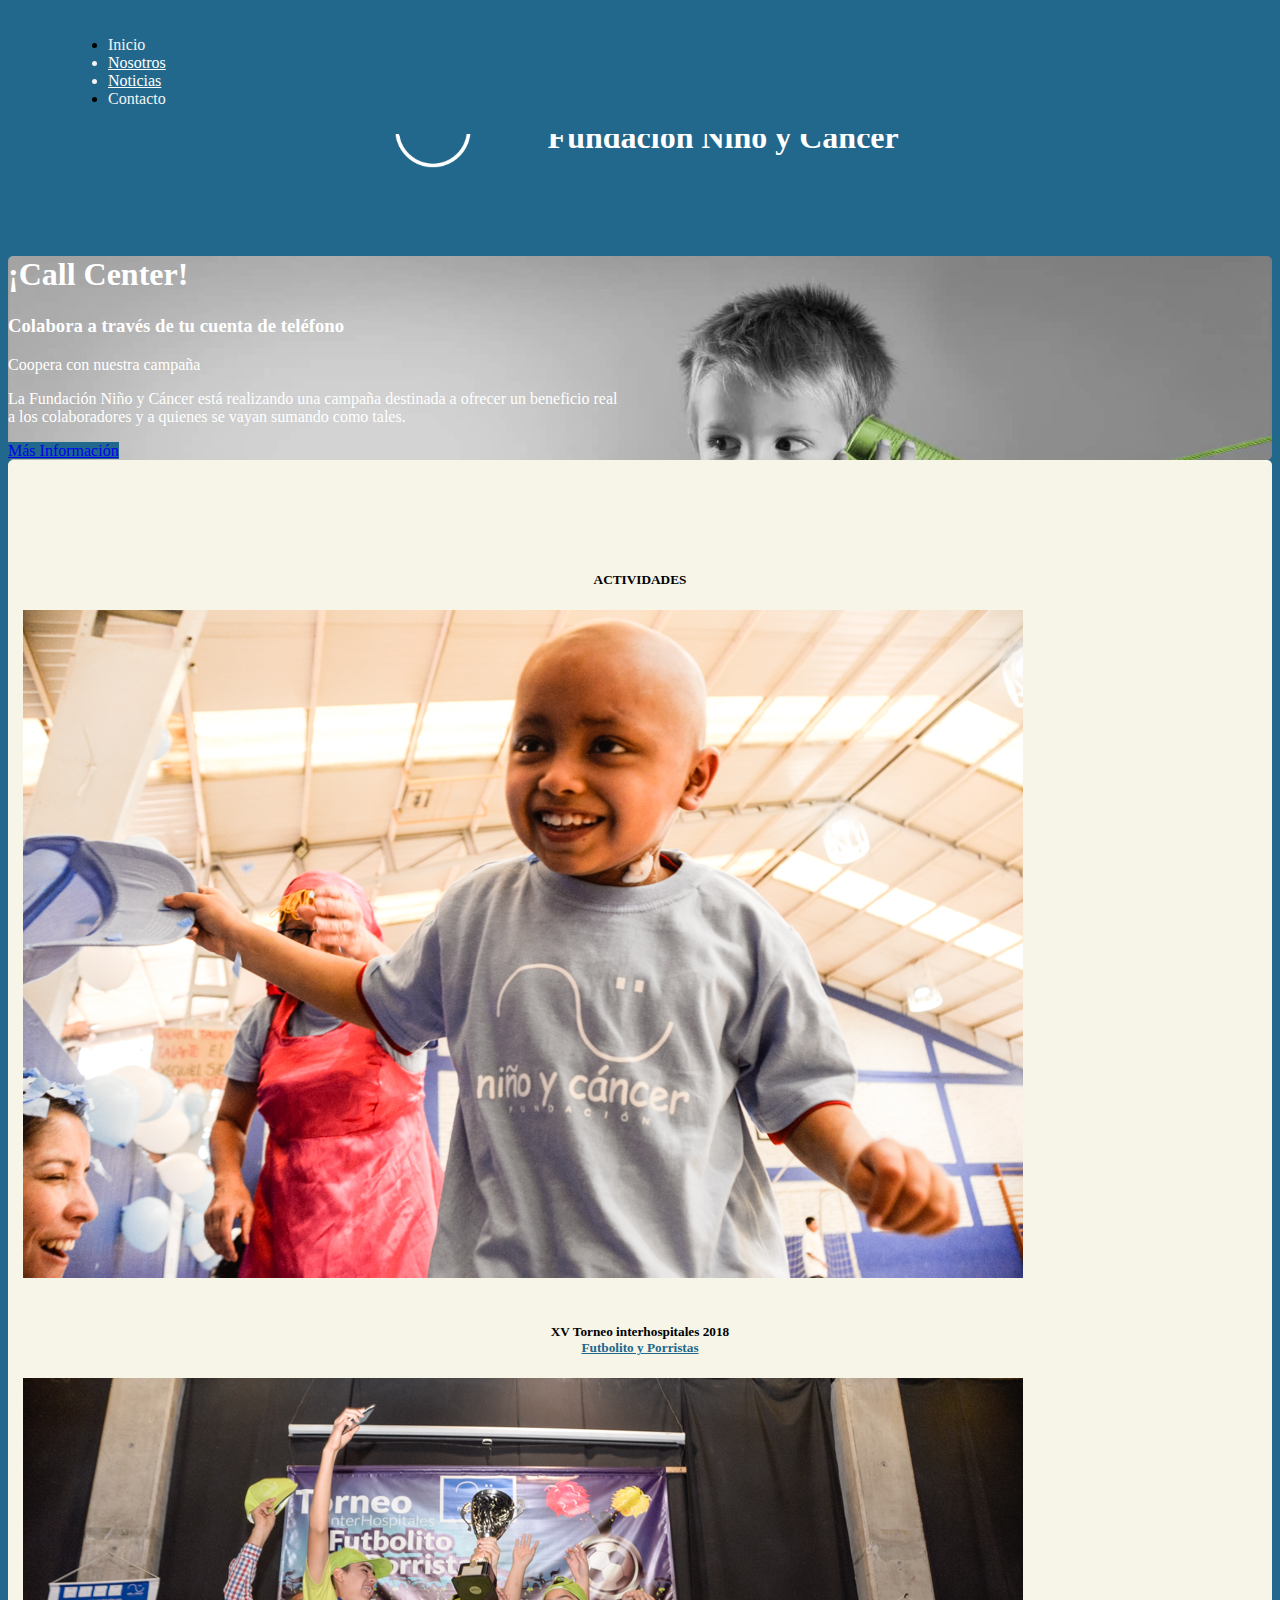
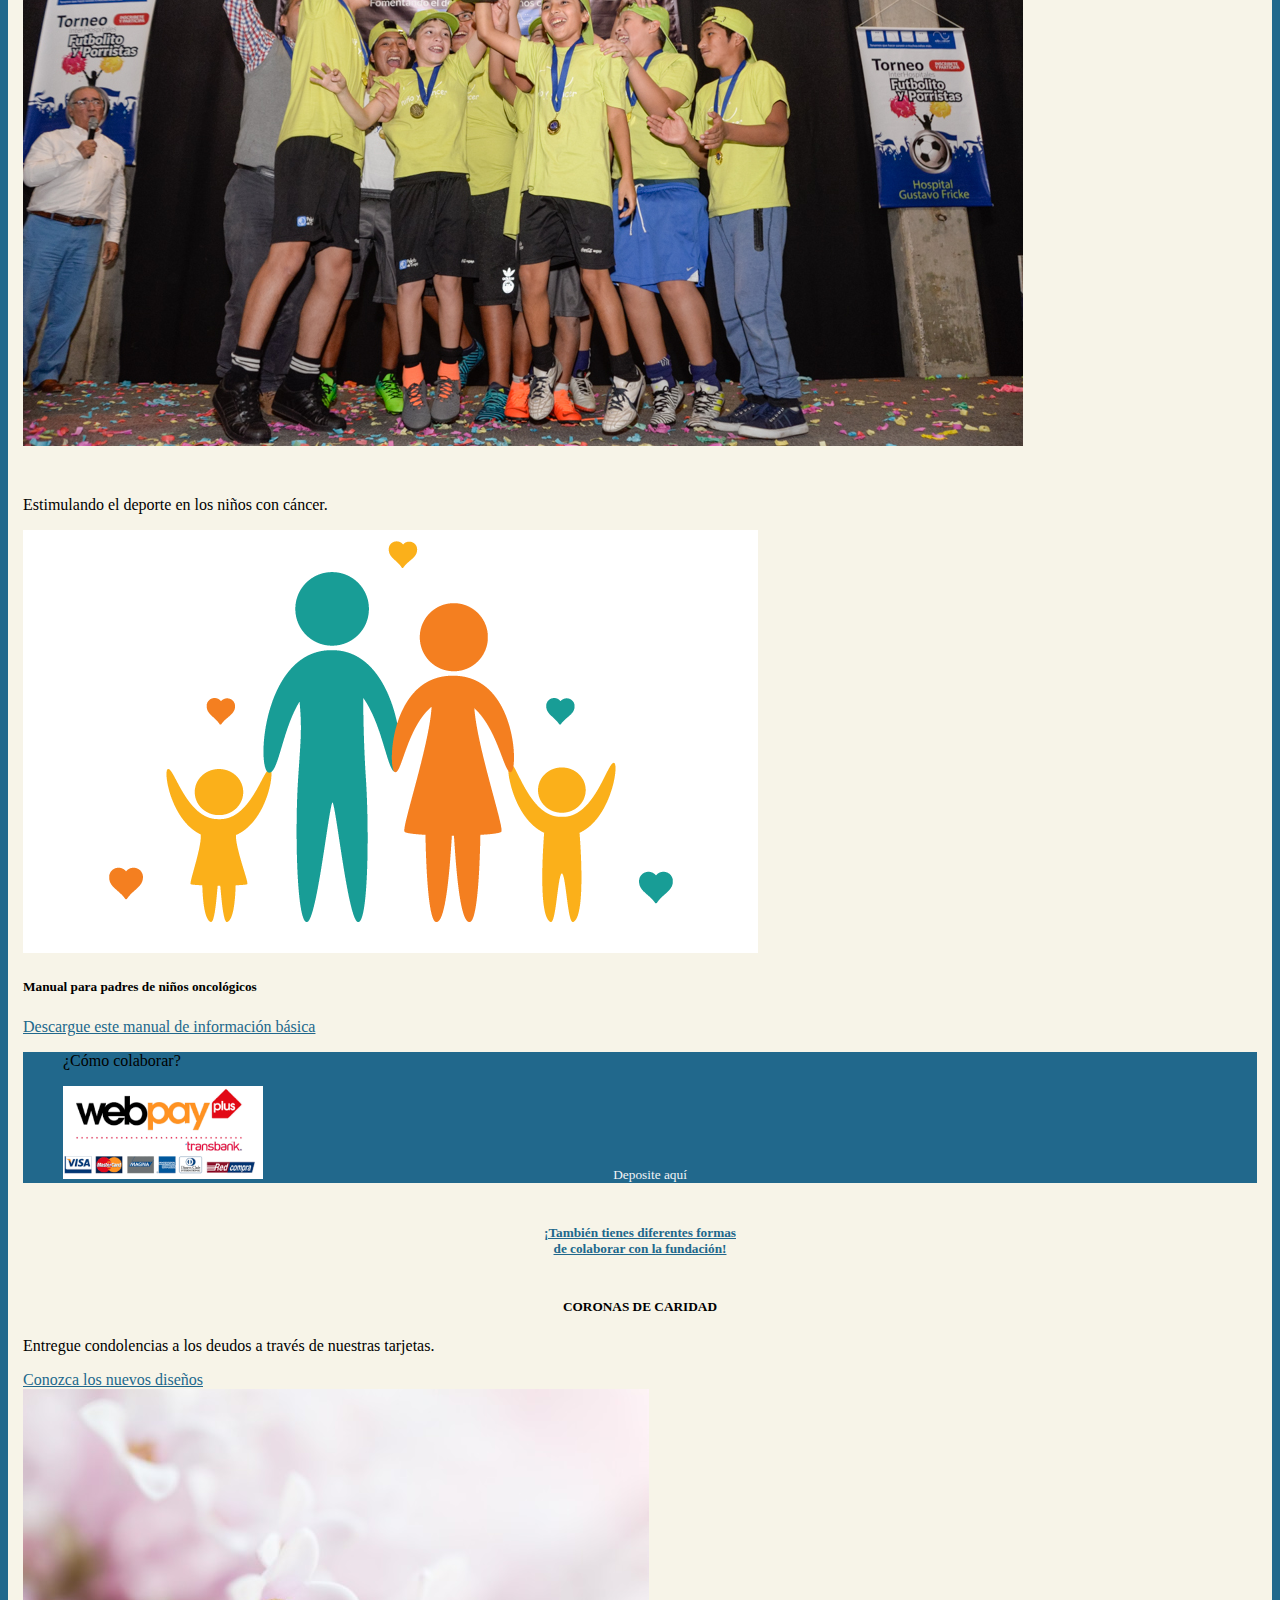
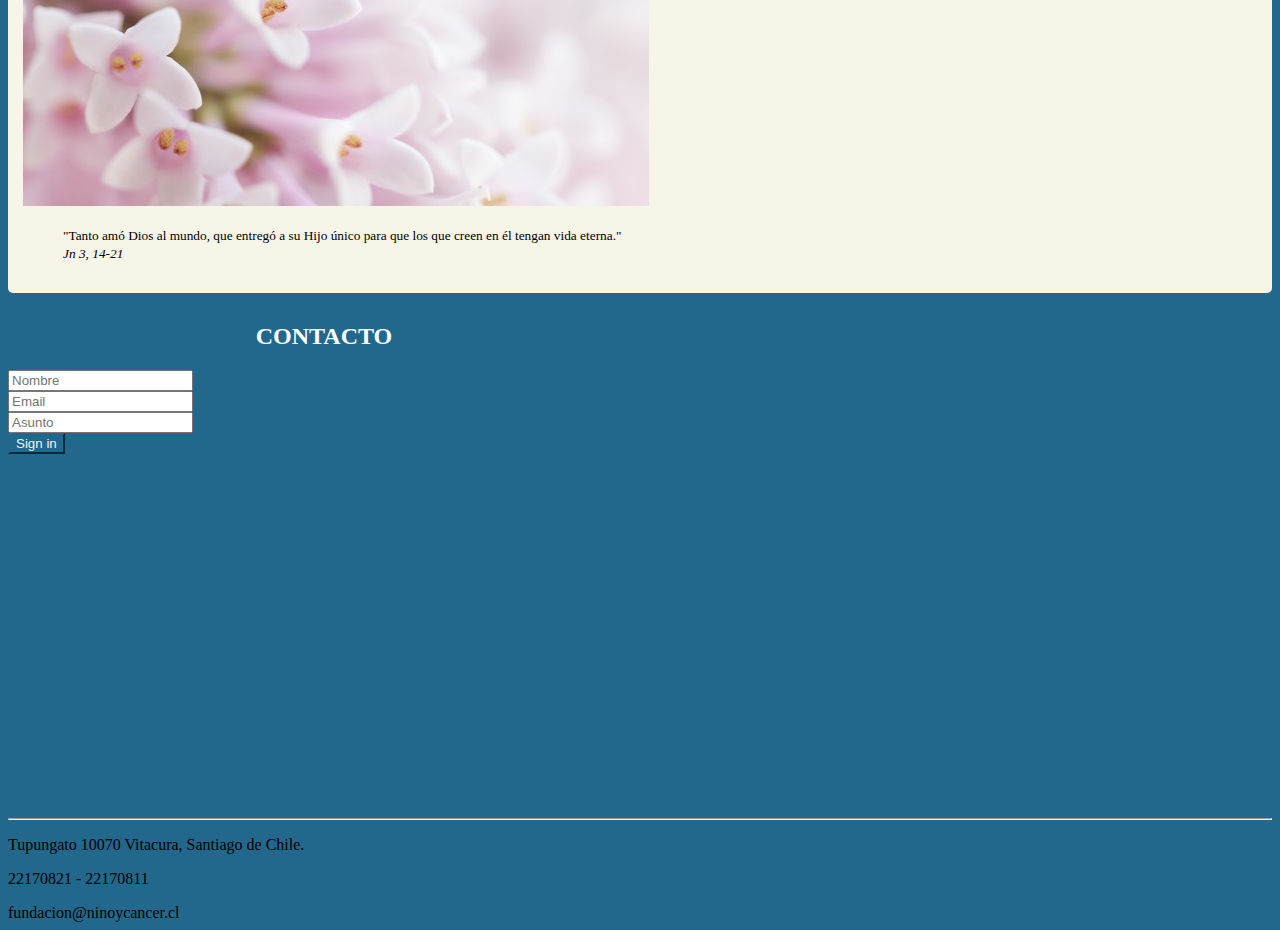
<file: index.html>
<!doctype html>
<html lang="en">
  <head>
    <!-- Required meta tags -->
    <meta charset="utf-8">
    <meta name="viewport" content="width=device-width, initial-scale=1, shrink-to-fit=no">

    <!-- Bootstrap CSS -->
    <link rel="stylesheet" href="https://stackpath.bootstrapcdn.com/bootstrap/4.1.1/css/bootstrap.min.css" integrity="sha384-WskhaSGFgHYWDcbwN70/dfYBj47jz9qbsMId/iRN3ewGhXQFZCSftd1LZCfmhktB" crossorigin="anonymous">

    <link rel="stylesheet" type="text/css" href="css/style.css">
    <link rel="shortcut icon" href="images/favicon.png" type="image/png" />

    <title>Fundación Niño y Cáncer</title>
  </head>

  <body>
  
   <header> 
    
    <div>
      <img class="img-fluid" src="images/logos-03.png">
</div>
    <div class="fundación">
      <h1>Fundación Niño y Cáncer</h1>
    </div>

  
  <div class="fixed">
  <div class="menu">
  <ul class="nav nav-tabs">
    <li class="nav-item">
      <a class="nav-link active" href="#">Inicio</a>
    </li>
      <li class="nav item nav-link">
        <a href="nosotros.html" class="menu-link"> Nosotros </a>
      </li>
        <li class="nav item nav-link">
          <a href="noticias.html" class="menu-link"> Noticias </a>
        </li>
          <li class="nav-item">
            <a class="nav-link" href="#sección-contacto">Contacto</a>
          </li>
  </ul>
</div>

  </div>


<div class="banner">

  <div class="jumbotron">
    <h1 class="display-4">¡Call Center!</h1>
      <h3> Colabora a través de tu cuenta de teléfono </h3>
        <p class="lead">Coopera con nuestra campaña</p>
        <p>La Fundación Niño y Cáncer está realizando una campaña destinada a ofrecer un beneficio real
          <br>
        a los colaboradores y a quienes se vayan sumando como tales.</p>
  <a class="btn btn-primary btn-lg" href="#" role="button">Más Información</a>
  </div>

</div>

  </header>

  <div class="cuerpo">

    <div class="card-columns">
  <div class="card">
    <h5 class="card-title">ACTIVIDADES</h5>
    <img class="card-img-top" src="images/niño.jpg" alt="Card image cap">
    <div class="card-body">
      <h5 class="card-title">XV Torneo interhospitales 2018
      <br>
      <a class="boton_link" href="#"><span style="color: #21688c">Futbolito y Porristas</h5></span>
      </a>
      <img class="card-img-top ganadores" src="images/ganadores.jpg" alt="Card image cap">
      <p class="card-text">Estimulando el deporte en los niños con cáncer.</p>
    </div>
  </div>
 

  <div class="card">
    <img class="card-img-top" src="images/manual.png" alt="Card image cap">
    <div class="card-body">
      <h5 class="">Manual para padres de niños oncológicos</h5>
      <a class="boton_link" href="#">Descargue este manual de información básica</a>
    </div>
  </div>

  <div class="card bg-primary text-white text-center p-3">
    <blockquote class="blockquote mb-0">
      <p>¿Cómo colaborar?</p>
        <img class="donar" src="images/webpay.png">
        <small>
          <a class="nav-link deposite" href="#">Deposite aquí</a>
        </small>
    </blockquote>
  </div>

  <div class="card text-center">
    <div class="card-body">
      <h5 class="card-title">
        <a class="boton_link" href="#"><span style="color: #21688c">¡También tienes diferentes formas
        <br>
       de colaborar con la fundación!</h5></span>
      </a>
    </div>
  </div>

  <div class="card">
    <div class="card-body">
      <h5 class="card-title">CORONAS DE CARIDAD </h5>
        <p class="card-text">Entregue condolencias a los deudos a través de nuestras tarjetas.</p>
          <a class="boton_descarga boton_link" href="#">Conozca los nuevos diseños</a>
    </div>
  </div>
<div class="card">
    <img class="card-img" src="images/flores.jpg" alt="Card image">
 

<div class="card p-3 text-right">
    <blockquote class="blockquote mb-0">
      <footer class="blockquote-footer">
        <small class="text-muted">
          "Tanto amó Dios al mundo, que entregó a su Hijo único para que los que creen en él tengan vida eterna." 
          <br>
          <cite title="Source Title">Jn 3, 14-21</cite>
        </small>
      </footer>
    </blockquote>
  </div>

  </div>
</div>
</div>
  </div>

<footer>
<div class="container container-footer">
  <div id="sección-contacto">
  <h2 class="contacto">CONTACTO</h2>
</div>
<form>


  <div class="form-group row">
    <label class="col-sm-2 col-form-label"></label>
    <div class="col-sm-12">
      <input type="text" class="form-control" placeholder="Nombre">
    </div>
  </div>
  
  <div class="form-group row">
    <label for="inputEmail3" class="col-sm-2 col-form-label"></label>
    <div class="col-sm-12">
      <input type="email" class="form-control" id="inputEmail3" placeholder="Email">
    </div>
  </div>

  <div class="form-group row">
    <label class="col-sm-2 col-form-label"></label>
    <div class="col-sm-12">
      <input type="text" class="form-control" placeholder="Asunto">
    </div>
  </div>
  
  <div class="form-group row">
    <div class="col-sm-10">
      <button type="submit" class="btn btn-primary nav-link">Sign in</button>
    </div>
  
  </div>
</form>

</div>

<div class="card text-center">
  <div class="card-header fondo-footer">
  </div>
  <div class="card-body">
    
<div class="mapa">

    <div class="embed-container">
  
      <iframe src="https://www.google.com/maps/embed?pb=!1m18!1m12!1m3!1d3331.5093060796594!2d-70.53933968510246!3d-33.383874501483994!2m3!1f0!2f0!3f0!3m2!1i1024!2i768!4f13.1!3m3!1m2!1s0x9662c952b6e45c13%3A0xe20a79d839401910!2sTupungato+10070%2C+Vitacura%2C+Regi%C3%B3n+Metropolitana!5e0!3m2!1ses-419!2scl!4v1528923637710" width="600" height="450" frameborder="0" style="border:0" allowfullscreen></iframe>
    </div>
  </div>
<hr>

    <p class="card-text">Tupungato 10070 Vitacura, Santiago de Chile.</p>
    <P>22170821 - 22170811</P>
    <a href class="mailto" ="mailto:fundacion@ninoycancer.cl@email.com">  
    fundacion@ninoycancer.cl</a>
  </div>
  <div class="card-footer fondo-footer">

  </div>
</div>
</footer>

    <!-- Optional JavaScript -->
    <!-- jQuery first, then Popper.js, then Bootstrap JS -->
    <script src="https://code.jquery.com/jquery-3.3.1.slim.min.js" integrity="sha384-q8i/X+965DzO0rT7abK41JStQIAqVgRVzpbzo5smXKp4YfRvH+8abtTE1Pi6jizo" crossorigin="anonymous"></script>
    <script src="https://cdnjs.cloudflare.com/ajax/libs/popper.js/1.14.3/umd/popper.min.js" integrity="sha384-ZMP7rVo3mIykV+2+9J3UJ46jBk0WLaUAdn689aCwoqbBJiSnjAK/l8WvCWPIPm49" crossorigin="anonymous"></script>
    <script src="https://stackpath.bootstrapcdn.com/bootstrap/4.1.1/js/bootstrap.min.js" integrity="sha384-smHYKdLADwkXOn1EmN1qk/HfnUcbVRZyYmZ4qpPea6sjB/pTJ0euyQp0Mk8ck+5T" crossorigin="anonymous"></script>
  </body>
</html>
</file>
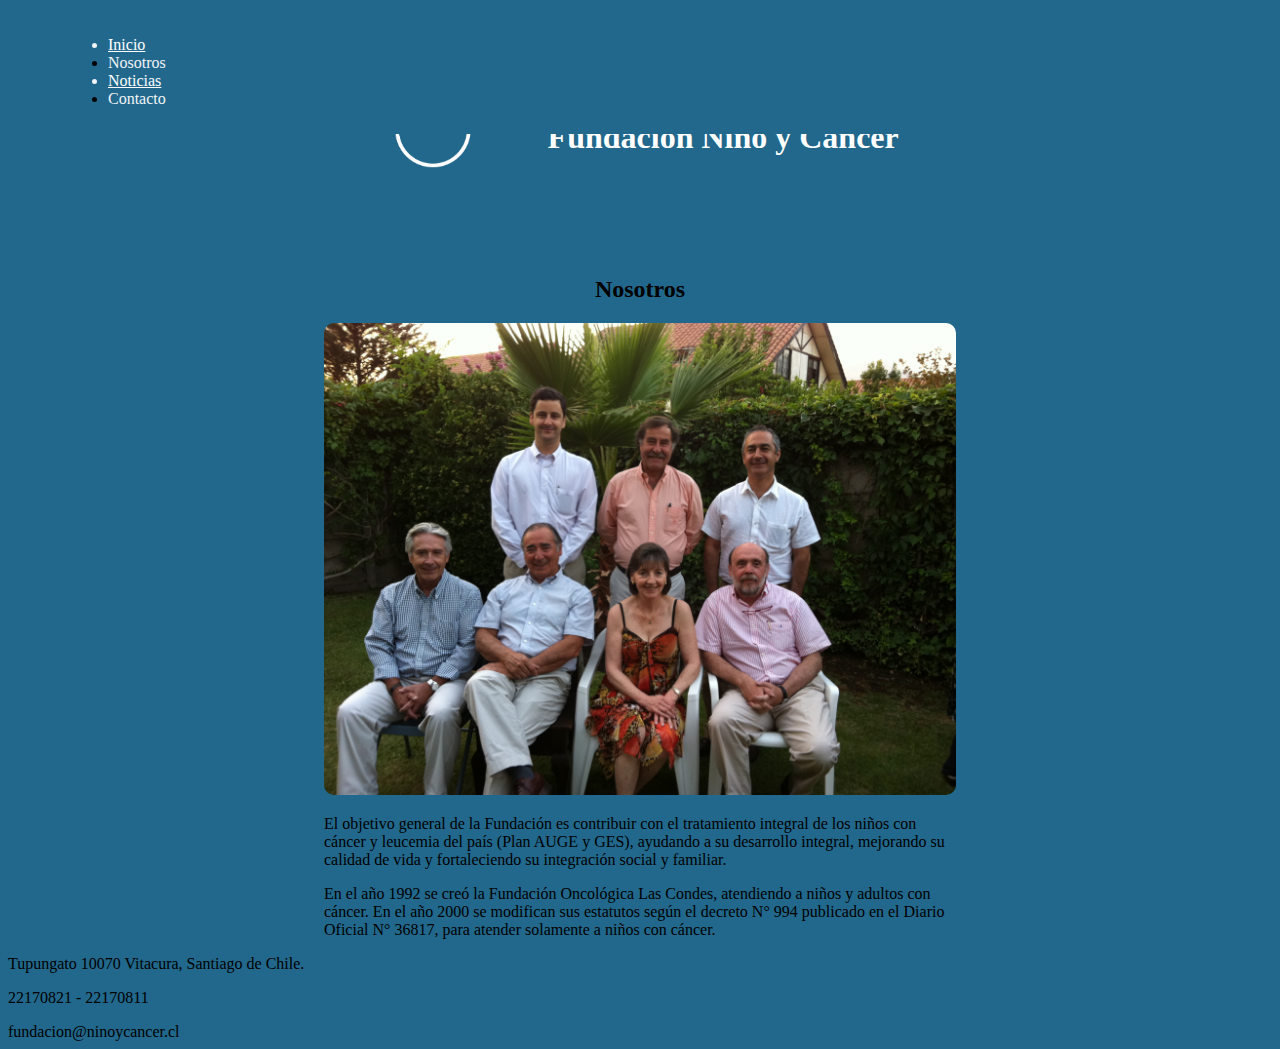
<file: nosotros.html>
<!doctype html>
<html lang="en">
  <head>
    <!-- Required meta tags -->
    <meta charset="utf-8">
    <meta name="viewport" content="width=device-width, initial-scale=1, shrink-to-fit=no">

    <!-- Bootstrap CSS -->
    <link rel="stylesheet" href="https://stackpath.bootstrapcdn.com/bootstrap/4.1.1/css/bootstrap.min.css" integrity="sha384-WskhaSGFgHYWDcbwN70/dfYBj47jz9qbsMId/iRN3ewGhXQFZCSftd1LZCfmhktB" crossorigin="anonymous">

    <link rel="stylesheet" type="text/css" href="css/style.css">

    <link rel="shortcut icon" href="images/favicon.png" type="image/png"/>


    <title>Fundación Niño y Cáncer</title>
  </head>
  <body>

    <header>
       <div>
      <img class="img-fluid" src="images/logos-03.png">
</div>
    <div class="fundación">
      <h1>Fundación Niño y Cáncer</h1>
    </div>

  
  <div class="fixed">
  <div class="menu">
  <ul class="nav nav-tabs">
    <li class="nav item nav-link">
    <a href="index.html" class="menu-link"> Inicio </a>
  </li>
  <li class="nav-item">
    <a class="nav-link active" href="#">Nosotros</a>
  </li>
  <li class="nav item nav-link">
    <a href="noticias.html" class="menu-link"> Noticias </a>
  </li>
  <li class="nav-item">
    <a class="nav-link" href="index.html#sección-contacto">Contacto</a>
  </li>
  </ul>
</div>

  </div>

  
  </header>

  <div class="cuerpo3">
  
  <div class="card mb-3">
  <h2 class="card-title">Nosotros</h2>
  <img class="card-img-top imagen_nosotros" src="images/nosotros.jpg" alt="Card image cap">
  <div class="card-body texto_nosotros">
    
    <p class="card-text">El objetivo general de la Fundación es contribuir con el tratamiento integral de los niños con cáncer y leucemia del país (Plan AUGE y GES), ayudando a su desarrollo integral, mejorando su calidad de vida y fortaleciendo su integración social y familiar.</p>

<p>En el año 1992 se creó la Fundación Oncológica Las Condes, atendiendo a niños y adultos con cáncer. En el año 2000 se modifican sus estatutos según el decreto N° 994 publicado en el Diario Oficial N° 36817, para atender solamente a niños con cáncer.</p>
  </div>
</div>
 
</div>
</div>


<div class="container container-contacto">

</div>

<div class="card text-center">
  <div class="card-header fondo-footer">
  </div>
  <div class="card-body">

    <p class="card-text">Tupungato 10070 Vitacura, Santiago de Chile.</p>
    <P>22170821 - 22170811</P>
    <a href class="mailto" ="mailto:fundacion@ninoycancer.cl@email.com">  
    fundacion@ninoycancer.cl</a>
  </div>
  <div class="card-footer fondo-footer">

  </div>
</div>


    <!-- Optional JavaScript -->
    <!-- jQuery first, then Popper.js, then Bootstrap JS -->
    <script src="https://code.jquery.com/jquery-3.3.1.slim.min.js" integrity="sha384-q8i/X+965DzO0rT7abK41JStQIAqVgRVzpbzo5smXKp4YfRvH+8abtTE1Pi6jizo" crossorigin="anonymous"></script>
    <script src="https://cdnjs.cloudflare.com/ajax/libs/popper.js/1.14.3/umd/popper.min.js" integrity="sha384-ZMP7rVo3mIykV+2+9J3UJ46jBk0WLaUAdn689aCwoqbBJiSnjAK/l8WvCWPIPm49" crossorigin="anonymous"></script>
    <script src="https://stackpath.bootstrapcdn.com/bootstrap/4.1.1/js/bootstrap.min.js" integrity="sha384-smHYKdLADwkXOn1EmN1qk/HfnUcbVRZyYmZ4qpPea6sjB/pTJ0euyQp0Mk8ck+5T" crossorigin="anonymous"></script>
  </body>
</html>
</file>
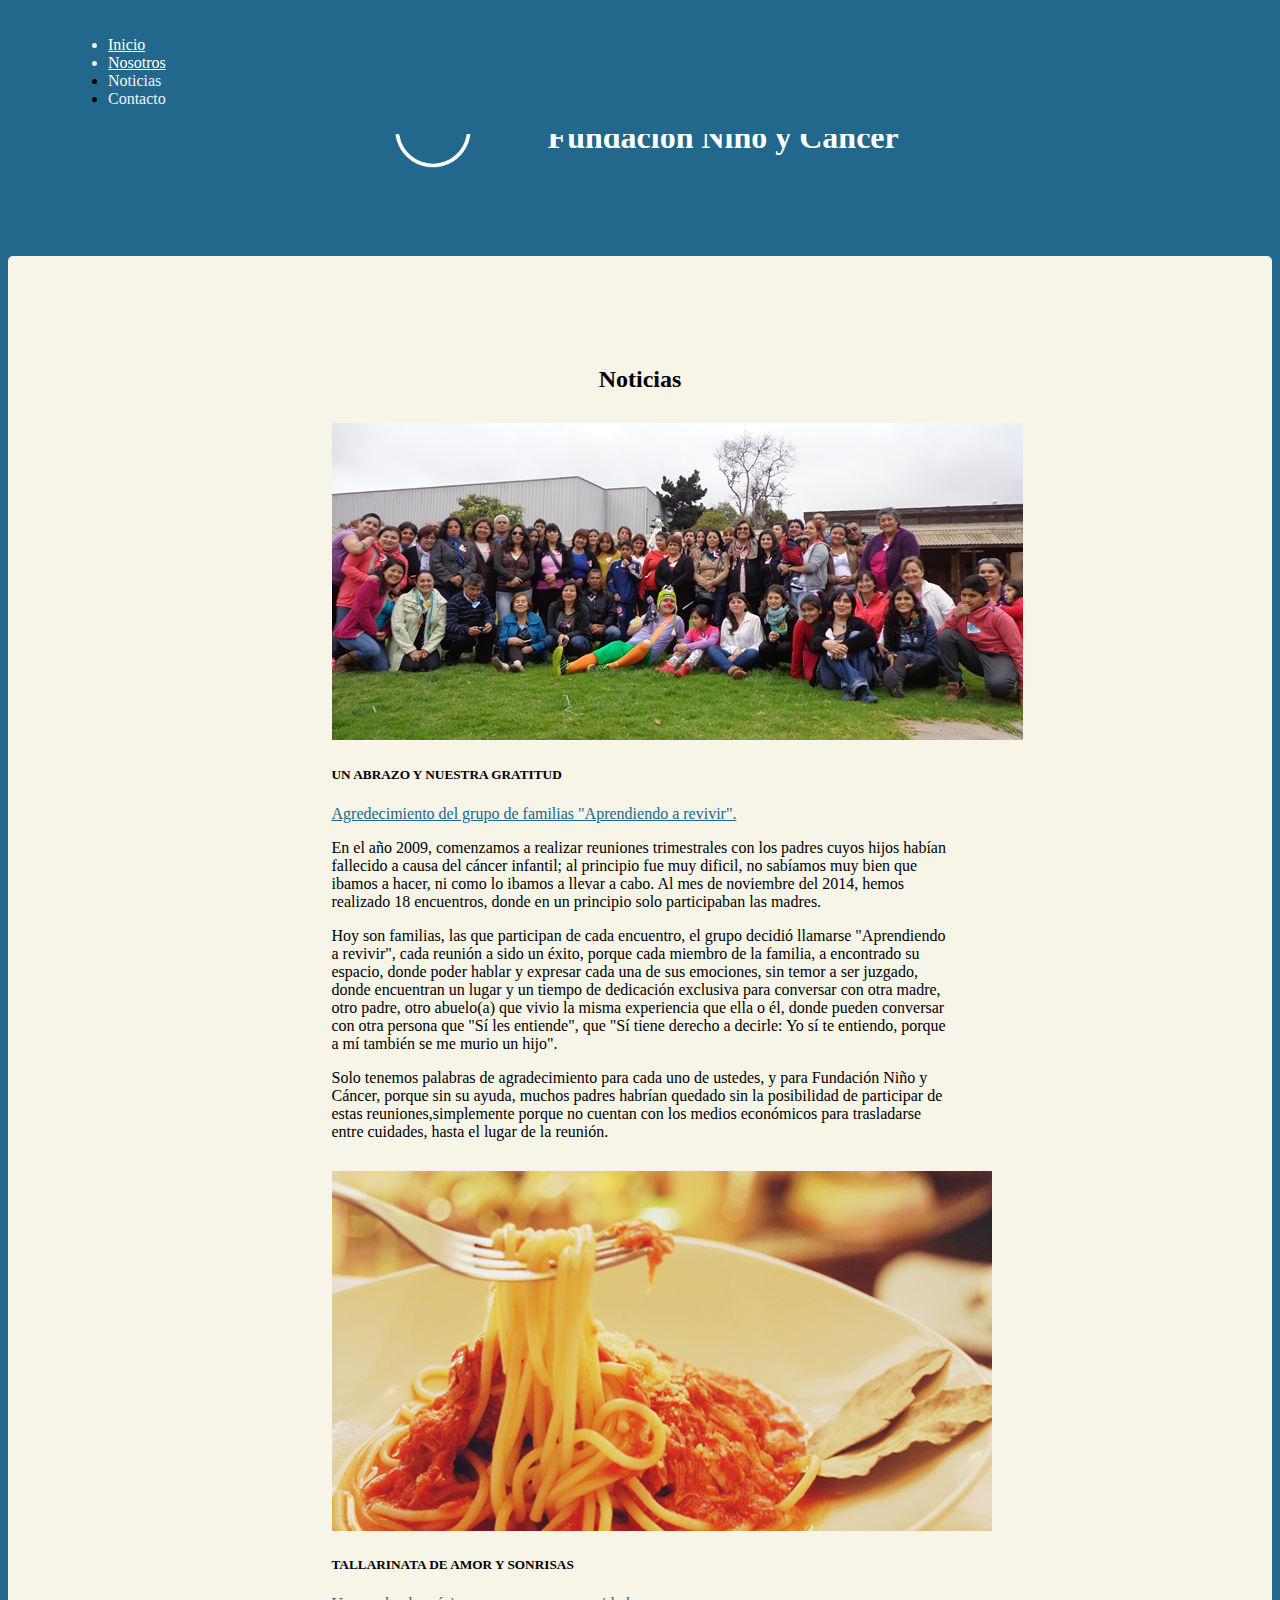
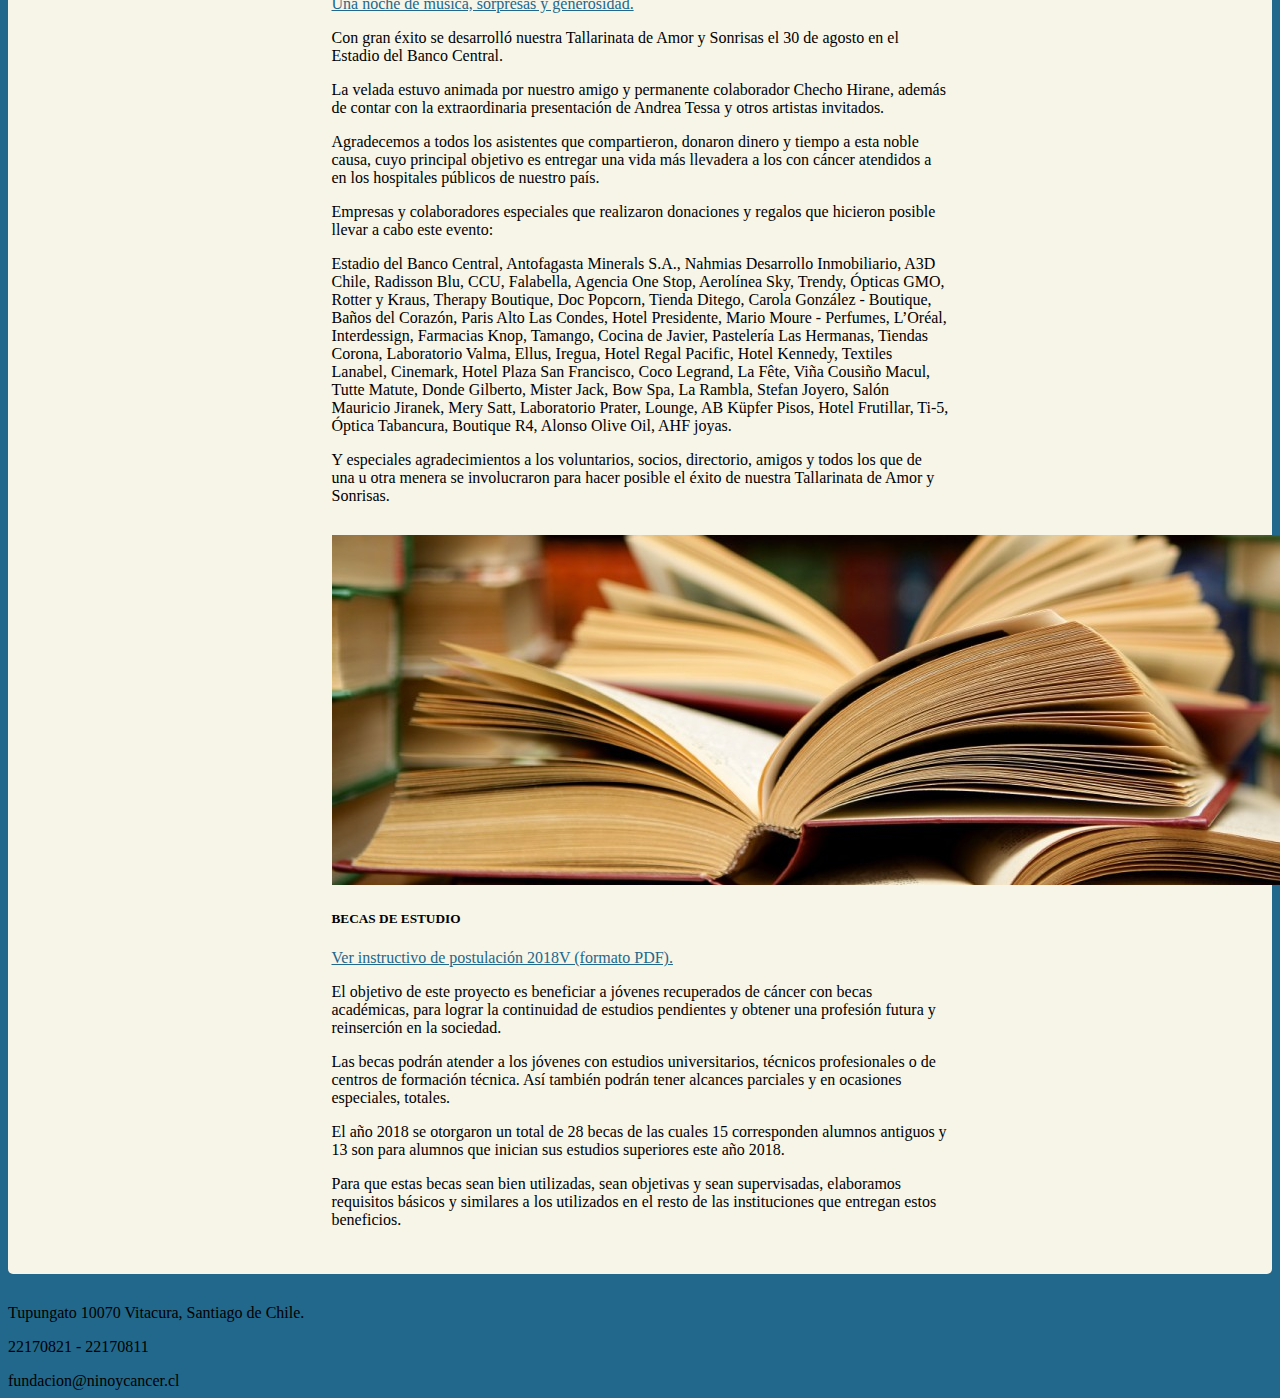
<file: noticias.html>
<!doctype html>
<html lang="en">
  <head>
    <!-- Required meta tags -->
    <meta charset="utf-8">
    <meta name="viewport" content="width=device-width, initial-scale=1, shrink-to-fit=no">

    <!-- Bootstrap CSS -->
    <link rel="stylesheet" href="https://stackpath.bootstrapcdn.com/bootstrap/4.1.1/css/bootstrap.min.css" integrity="sha384-WskhaSGFgHYWDcbwN70/dfYBj47jz9qbsMId/iRN3ewGhXQFZCSftd1LZCfmhktB" crossorigin="anonymous">

    <link rel="stylesheet" type="text/css" href="css/style.css">

    <link rel="shortcut icon" href="images/favicon.png" type="image/png"/>


    <title>Fundación Niño y Cáncer</title>
  </head>
  <body>

    <header>

    <div>
      <img class="img-fluid" src="images/logos-03.png">
</div>
    <div class="fundación">
      <h1>Fundación Niño y Cáncer</h1>
    </div>

  
  <div class="fixed">
  <div class="menu">
  <ul class="nav nav-tabs">
    <li class="nav item nav-link">
    <a href="index.html" class="menu-link"> Inicio </a>
  </li>
  <li class="nav item nav-link">
    <a href="nosotros.html" class="menu-link"> Nosotros </a>
  </li>
  <li class="nav-item">
    <a class="nav-link active" href="#">Noticias</a>
  </li>
  <li class="nav-item">
    <a class="nav-link" href="index.html#sección-contacto">Contacto</a>
  </li>
  </ul>
</div>

  </div>

  </header>

  <div class="cuerpo cuerpo3">
  	<h2 class="card-title">Noticias</h2>
  <div class="card card-noticias">
    <img class="card-img-top" src="images/revivir.jpg" alt="Card image cap">
    <div class="card-body">
      <h5 class="">UN ABRAZO Y NUESTRA GRATITUD</h5>

      <a class="boton_link" href="#">Agredecimiento del grupo de familias "Aprendiendo a revivir".</a>
      <p>En el año 2009, comenzamos a realizar reuniones trimestrales con los padres cuyos hijos habían fallecido a causa del cáncer infantil; al principio fue muy dificil, no sabíamos muy bien que ibamos a hacer, ni como lo ibamos a llevar a cabo. Al mes de noviembre del 2014, hemos realizado 18 encuentros, donde en un principio solo participaban las madres.</p>

      <p>Hoy son familias, las que participan de cada encuentro, el grupo decidió llamarse "Aprendiendo a revivir", cada reunión a sido un éxito,  porque cada miembro de la familia, a encontrado su espacio, donde poder hablar y expresar cada una de sus emociones,  sin temor a ser juzgado, donde encuentran  un lugar y un tiempo de dedicación exclusiva para conversar con otra madre, otro padre, otro abuelo(a) que vivio la misma experiencia que ella o él, donde pueden conversar con otra persona que "Sí les entiende", que "Sí tiene derecho a decirle: Yo sí te entiendo, porque a mí también se me murio un hijo".</p>

      <p>Solo tenemos palabras de agradecimiento para cada uno de ustedes, y para Fundación Niño y Cáncer, porque sin su ayuda, muchos padres habrían quedado sin la posibilidad de participar de estas reuniones,simplemente porque no cuentan con los medios económicos para trasladarse entre cuidades, hasta el lugar de la reunión.</p>
    </div>
  </div>

 <div class="card card-noticias">
    <img class="card-img-top" src="images/tallarinata.jpg" alt="Card image cap">
    <div class="card-body">
      <h5 class="">TALLARINATA DE AMOR Y SONRISAS</h5>
      <a class="boton_link" href="#">Una noche de música, sorpresas y generosidad.</a>

        <p>Con gran éxito se desarrolló nuestra Tallarinata de Amor y Sonrisas el 30 de agosto en el Estadio del Banco Central.</p>

        <p>La velada estuvo animada por nuestro amigo y permanente colaborador Checho Hirane, además de contar con la extraordinaria presentación de Andrea Tessa y otros artistas invitados.</p>

        <p>Agradecemos a todos los asistentes que compartieron, donaron dinero y tiempo a esta noble causa, cuyo principal objetivo es entregar una vida más llevadera a los con cáncer atendidos a en los hospitales públicos de nuestro país.</p>

        <p>Empresas y colaboradores especiales que realizaron donaciones y regalos que hicieron posible llevar a cabo este evento:</p>

        <p>Estadio del Banco Central, Antofagasta Minerals S.A., Nahmias Desarrollo Inmobiliario, A3D Chile, Radisson Blu, CCU, Falabella, Agencia One Stop, Aerolínea Sky, Trendy, Ópticas GMO, Rotter y Kraus, Therapy Boutique, Doc Popcorn, Tienda Ditego, Carola González - Boutique, Baños del Corazón, Paris Alto Las Condes, Hotel Presidente, Mario Moure - Perfumes, L’Oréal, Interdessign, Farmacias Knop, Tamango, Cocina de Javier, Pastelería Las Hermanas, Tiendas Corona, Laboratorio Valma, Ellus, Iregua, Hotel Regal Pacific, Hotel Kennedy, Textiles Lanabel, Cinemark, Hotel Plaza San Francisco, Coco Legrand, La Fête, Viña Cousiño Macul, Tutte Matute, Donde Gilberto, Mister Jack, Bow Spa, La Rambla, Stefan Joyero, Salón Mauricio Jiranek, Mery Satt, Laboratorio Prater, Lounge, AB Küpfer Pisos, Hotel Frutillar, Ti-5, Óptica Tabancura, Boutique R4, Alonso Olive Oil, AHF joyas.</p>

        <p>Y especiales agradecimientos a los voluntarios, socios, directorio, amigos y todos los que de una u otra menera se involucraron para hacer posible el éxito de nuestra Tallarinata de Amor y Sonrisas.</p>


    </div>
  </div>

<div class="card card-noticias">
    <img class="card-img-top" src="images/becas.jpg" alt="Card image cap">
    <div class="card-body">
      <h5 class="">BECAS DE ESTUDIO</h5>
      <a class="boton_link" href="#">Ver instructivo de postulación 2018V (formato PDF).</a>

      <p>El objetivo de este proyecto es beneficiar a jóvenes recuperados de cáncer con becas académicas, para lograr la continuidad de estudios pendientes y obtener una profesión futura y reinserción en la sociedad.</p>

      <p>Las becas podrán atender a los jóvenes con estudios universitarios, técnicos profesionales o de centros de formación técnica. Así también podrán tener alcances  parciales y en ocasiones especiales, totales.</p>

      <p>El año 2018 se otorgaron un total de 28 becas de las cuales 15 corresponden alumnos antiguos y 13 son para alumnos que inician sus estudios superiores  este año 2018.</p>

      <p>Para que estas becas sean bien utilizadas, sean objetivas y sean supervisadas, elaboramos requisitos básicos y similares a los utilizados en el resto de las instituciones que entregan estos beneficios.</p>

    </div>
  </div>

</div>
</div>
  </div>

<div class="container container-contacto">

</div>

<div class="card text-center">
  <div class="card-header fondo-footer">
  </div>
  <div class="card-body">

    <p class="card-text">Tupungato 10070 Vitacura, Santiago de Chile.</p>
    <P>22170821 - 22170811</P>
    <a href class="mailto" ="mailto:fundacion@ninoycancer.cl@email.com">  
    fundacion@ninoycancer.cl</a>
  </div>
  <div class="card-footer fondo-footer">

  </div>
</div>


    <!-- Optional JavaScript -->
    <!-- jQuery first, then Popper.js, then Bootstrap JS -->
    <script src="https://code.jquery.com/jquery-3.3.1.slim.min.js" integrity="sha384-q8i/X+965DzO0rT7abK41JStQIAqVgRVzpbzo5smXKp4YfRvH+8abtTE1Pi6jizo" crossorigin="anonymous"></script>
    <script src="https://cdnjs.cloudflare.com/ajax/libs/popper.js/1.14.3/umd/popper.min.js" integrity="sha384-ZMP7rVo3mIykV+2+9J3UJ46jBk0WLaUAdn689aCwoqbBJiSnjAK/l8WvCWPIPm49" crossorigin="anonymous"></script>
    <script src="https://stackpath.bootstrapcdn.com/bootstrap/4.1.1/js/bootstrap.min.js" integrity="sha384-smHYKdLADwkXOn1EmN1qk/HfnUcbVRZyYmZ4qpPea6sjB/pTJ0euyQp0Mk8ck+5T" crossorigin="anonymous"></script>
  </body>
</html>
</file>
<file: css/style.css>
body{
	background-color: #21688c;

}
.container{
	width: 100%;
	background-color: #21688c;



}
.fixed{
	position: fixed;
	top:0;
	z-index: 1;
	width: 100%;

}
.jumbotron{
	background-image: url("../images/nino_fono.jpg");
	background-size: cover;
	color: white;
	border-radius: 5px;
	margin-top: 100px;

}


.img-fluid{
	width: 15%;
	float: left;
	margin-right: 50px;
	margin-left: 300px;
	padding: 60px 0px 10px 0px;
}

.fundación{
	padding-top: 90px;

}
.fundación h1{
	color: white;
	
}

.menu{
	padding: 20px 60px 10px 60px;
	width: 100%;
	background-color: #21688c;

	border-bottom-right-radius: 5px;
	border-bottom-left-radius: 5px;
}
.nav-link{
    color: #f2f4f7;
    text-decoration: none;
}
.nav-link:hover{
	color: #495057;
	background-color: white;
}

.menu-link{
	color: white;
}

.menu-link:hover{
	color: #495057;
	text-decoration: none;
}


.cuerpo{
	/*1200px*/
	background-color: #f7f4e8 ;
	border-radius: 5px;
	padding: 70px 15px 15px 15px;	
	margin-bottom: 30px;

}

.card-title{
	text-align: center;
	padding-top: 20px;
}

.donar{
	width: 200px;
}

.bg-primary {
    background-color: #21688c !important;
}

.deposite{
	width: 150px;
	border-radius: 3px;
	margin-left: 30%;
	margin-top: 20px;
	
}
.boton_link{
	color: #21688c;
	
}

.fondo-footer{
	background-color: #f7f4e8;
}

.container-footer{
	width: 50%;

}

.contacto{
	color: white;
	text-align: center;
}

.btn-primary{
	background-color: #21688c;
	border-color: #21688c;
}
 .mailto{
 	color:black;
 	text-decoration: none;
}

.embed-container {
    position: relative;
    padding-bottom: 56.25%;
    height: 0;
    overflow: hidden;
}
.embed-container iframe {
    position: absolute;
    top:0;
    left: 0;
    width: 100%;
    height: 100%;
}

.mapa{
	width: 50%;
	margin-left: 25%;
}

.ganadores{
	padding-bottom: 30px;
}

/*página NOSOTROS*/

.imagen_nosotros{
	width: 50%;
	margin-left: 25%;
	border-radius: 10px;
}

.texto_nosotros{
	width: 50%;
	margin-left: 25%;
	
}

/*página NOTICIAS*/
.card-noticias{
	width: 50%;
	margin-left: 25%;
	border-radius: 10px;
	margin-bottom: 30px;
	margin-top:30px;
}

.cuerpo3{
	margin-top: 100px;
}
</file>
